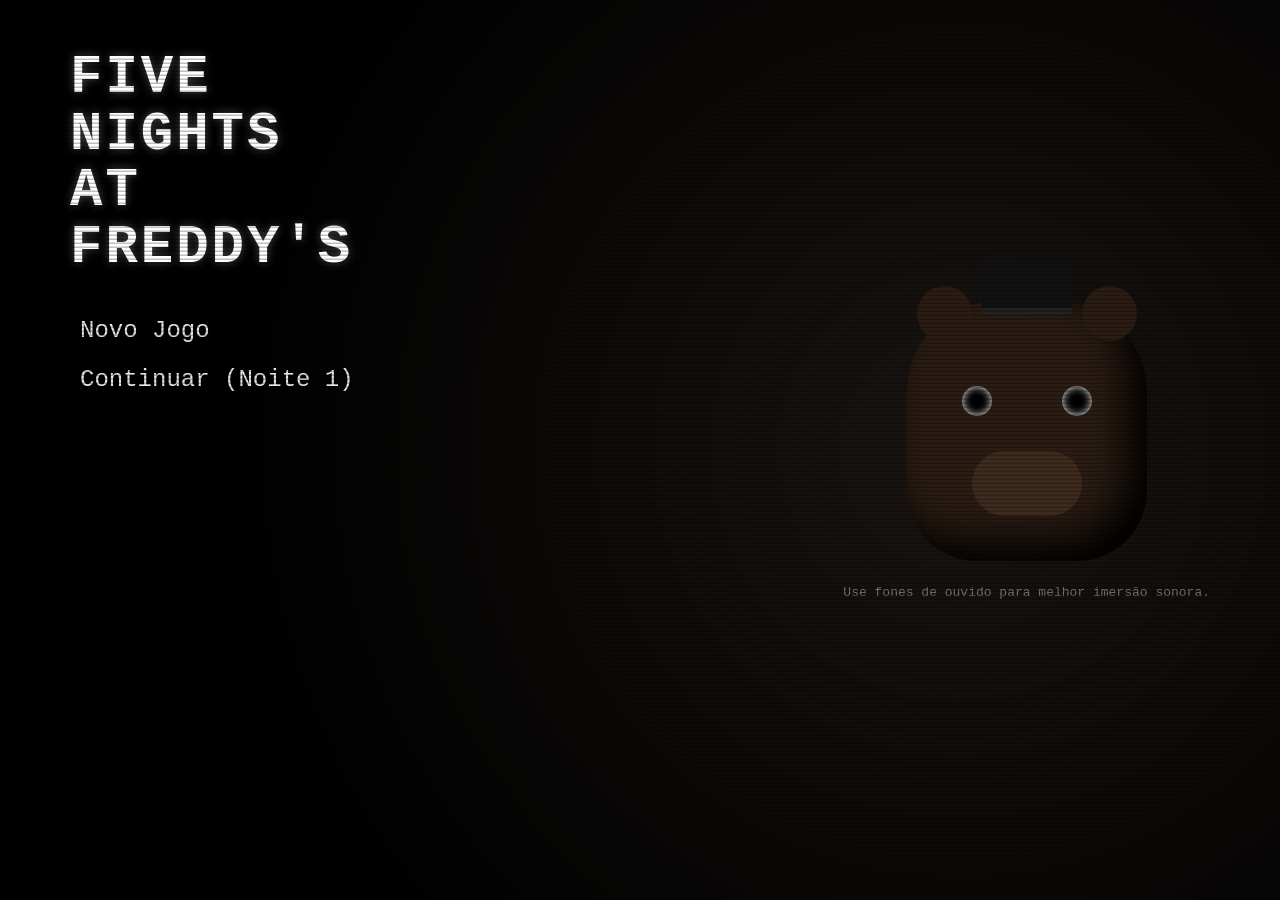
<file: games/index.html>
<!DOCTYPE html>
<html lang="pt-BR">
<head>
  <meta charset="UTF-8" />
  <meta name="viewport" content="width=device-width, initial-scale=1.0" />
  <title>Five Nights at Freddy's 1 - Réplica Web</title>
  <link rel="stylesheet" href="style.css" />
</head>
<body>
  <div id="game-wrapper">
    <canvas id="gameCanvas"></canvas>
    <div id="scanlines"></div>

    <!-- Menu Principal -->
    <div id="main-menu" class="overlay">
      <div class="menu-left">
        <h1>Five<br>Nights<br>at<br>Freddy's</h1>
        <div class="menu-buttons">
          <button type="button" id="btn-new-game">Novo Jogo</button>
          <button type="button" id="btn-continue">Continuar (<span id="saved-night-label">Noite 1</span>)</button>
          <button type="button" id="btn-night6" class="hidden">6ª Noite</button>
          <button type="button" id="btn-custom" class="hidden">Noite Customizada</button>
        </div>
        <div id="stars-row"></div>
      </div>
      <div class="menu-right">
        <div class="freddy-silhouette">
          <div class="ear left"></div>
          <div class="ear right"></div>
          <div class="hat"></div>
          <div class="eye left"></div>
          <div class="eye right"></div>
          <div class="snout"></div>
        </div>
        <p class="menu-hint">Use fones de ouvido para melhor imersão sonora.</p>
      </div>
    </div>

    <!-- Custom Night Setup -->
    <div id="custom-modal" class="overlay hidden">
      <div class="custom-box">
        <h2>Customizar Noite (I.A. 0 - 20)</h2>
        <div class="ai-grid">
          <div class="ai-card">
            <span>Freddy Fazbear</span>
            <div class="ai-controls"><button type="button" data-ai="freddy" data-d="-1">-</button><b id="val-freddy">1</b><button type="button" data-ai="freddy" data-d="1">+</button></div>
          </div>
          <div class="ai-card">
            <span>Bonnie</span>
            <div class="ai-controls"><button type="button" data-ai="bonnie" data-d="-1">-</button><b id="val-bonnie">3</b><button type="button" data-ai="bonnie" data-d="1">+</button></div>
          </div>
          <div class="ai-card">
            <span>Chica</span>
            <div class="ai-controls"><button type="button" data-ai="chica" data-d="-1">-</button><b id="val-chica">3</b><button type="button" data-ai="chica" data-d="1">+</button></div>
          </div>
          <div class="ai-card">
            <span>Foxy</span>
            <div class="ai-controls"><button type="button" data-ai="foxy" data-d="-1">-</button><b id="val-foxy">1</b><button type="button" data-ai="foxy" data-d="1">+</button></div>
          </div>
        </div>
        <div class="custom-actions">
          <button type="button" id="btn-20202020">Modo 4/20</button>
          <button type="button" id="btn-start-custom">Iniciar Noite</button>
          <button type="button" id="btn-cancel-custom">Voltar</button>
        </div>
      </div>
    </div>

    <!-- Tela de Transição de Noite -->
    <div id="night-intro" class="overlay hidden">
      <h2 id="intro-time">12:00 AM</h2>
      <p id="intro-night">1ª Noite</p>
    </div>

    <!-- HUD em Jogo -->
    <div id="game-hud" class="hidden">
      <div id="hud-top-right">
        <div id="clock-text">12 AM</div>
        <div id="night-text">Noite 1</div>
      </div>

      <div id="hud-bottom-left">
        <div>Energia restante: <b id="power-text">100</b>%</div>
        <div class="usage-row">
          <span>Uso:</span>
          <div id="usage-bars">
            <span class="u-bar active"></span>
            <span class="u-bar"></span>
            <span class="u-bar"></span>
            <span class="u-bar"></span>
            <span class="u-bar"></span>
          </div>
        </div>
      </div>

      <!-- Interface do Monitor de Câmeras -->
      <div id="cam-ui" class="hidden">
        <div id="cam-header">
          <span class="rec-dot">●</span> <span id="cam-name">CAM 1A - Palco Principal</span>
        </div>
        <div id="cam-audio-only" class="hidden">
          <h3>- ÁUDIO APENAS -</h3>
          <p>Câmera da Cozinha Desativada</p>
        </div>
        <div id="cam-map">
          <button type="button" class="cam-btn active" data-cam="1A" style="top: 8%; left: 38%;">CAM 1A</button>
          <button type="button" class="cam-btn" data-cam="1B" style="top: 26%; left: 35%;">CAM 1B</button>
          <button type="button" class="cam-btn" data-cam="1C" style="top: 44%; left: 14%;">CAM 1C</button>
          <button type="button" class="cam-btn" data-cam="5" style="top: 24%; left: 8%;">CAM 5</button>
          <button type="button" class="cam-btn" data-cam="7" style="top: 26%; left: 74%;">CAM 7</button>
          <button type="button" class="cam-btn" data-cam="6" style="top: 56%; left: 74%;">CAM 6</button>
          <button type="button" class="cam-btn" data-cam="3" style="top: 64%; left: 12%;">CAM 3</button>
          <button type="button" class="cam-btn" data-cam="2A" style="top: 66%; left: 32%;">CAM 2A</button>
          <button type="button" class="cam-btn" data-cam="2B" style="top: 82%; left: 32%;">CAM 2B</button>
          <button type="button" class="cam-btn" data-cam="4A" style="top: 66%; left: 54%;">CAM 4A</button>
          <button type="button" class="cam-btn" data-cam="4B" style="top: 82%; left: 54%;">CAM 4B</button>
          <div class="you-marker" style="top: 86%; left: 43%;">VOCÊ</div>
        </div>
      </div>

      <button type="button" id="monitor-toggle-btn">ABRIR / FECHAR MONITOR [ESPAÇO]</button>
      <button type="button" id="mute-call-btn" class="hidden">SILENCIAR CHAMADA</button>
    </div>

    <!-- Tela de Vitória 6 AM -->
    <div id="win-screen" class="overlay hidden">
      <div class="win-clock">5:59 AM ➔ 6:00 AM</div>
      <p id="win-sub">Você sobreviveu ao turno!</p>
    </div>

    <!-- Tela de Game Over -->
    <div id="gameover-screen" class="overlay hidden">
      <h1>FIM DE JOGO</h1>
      <p id="killer-text">Você foi pego.</p>
      <button type="button" id="btn-retry">Voltar ao Menu</button>
    </div>
  </div>

  <script>
    (function () {
      const canvas = document.getElementById('gameCanvas');
      const ctx = canvas.getContext('2d');
      ctx.imageSmoothingEnabled = false;

      function resize() {
        canvas.width = window.innerWidth;
        canvas.height = window.innerHeight;
        ctx.imageSmoothingEnabled = false;
      }
      window.addEventListener('resize', resize);
      resize();

      // ==========================================
      // 1. SPRITES PIXEL ART DOS ANIMATRÔNICOS
      // ==========================================
      const SPRITES = {};

      function createPixelSprite(matrix, palette, scale) {
        const h = matrix.length;
        const w = matrix[0].length;
        const c = document.createElement('canvas');
        c.width = w * scale;
        c.height = h * scale;
        const sctx = c.getContext('2d');
        for (let y = 0; y < h; y++) {
          for (let x = 0; x < w; x++) {
            const ch = matrix[y][x];
            if (palette[ch]) {
              sctx.fillStyle = palette[ch];
              sctx.fillRect(x * scale, y * scale, scale, scale);
            }
          }
        }
        return c;
      }

      const pal = {
        '.': null, 'K': '#09090b', 'B': '#78350f', 'L': '#a16207',
        'P': '#4338ca', 'V': '#6366f1', 'Y': '#eab308', 'O': '#f97316',
        'R': '#b91c1c', 'C': '#ef4444', 'G': '#ca8a04', 'W': '#f8fafc', 'E': '#38bdf8'
      };

      SPRITES['Freddy'] = createPixelSprite([
        '....KKKK....', '....KKKK....', '..KKKKKKKK..', '.KKBBBBBBKK.',
        'KKBBBBBBBBKK', 'KBBKKWWKKBBK', 'KBBKKEWKKBBK', 'KBLLLLLLLLBK',
        'KBLLLKKLLLBK', 'KBLLLLLLLLBK', '.KBBKKKKBBK.', '..KKKKKKKK..'
      ], pal, 9);
      SPRITES['Freddy Fazbear'] = SPRITES['Freddy'];

      SPRITES['Bonnie'] = createPixelSprite([
        '..KK....KK..', '.KPPK..KPPK.', '.KPVK..KPVK.', '.KPPK..KPPK.',
        '.KKPPPPPPKK.', 'KPPPPPPPPPPK', 'KPPKKCCKKPPK', 'KPPKKCCKKPPK',
        'KPVVVVVVVVPK', 'KPVVVKKVVVPK', '.KPPKKKKPPK.', '..KKKKKKKK..'
      ], pal, 9);

      SPRITES['Chica'] = createPixelSprite([
        '....KKKK....', '...KYYYYK...', '..KYYYYYYK..', '.KYYYYYYYYK.',
        'KYYYYYYYYYYK', 'KYYKKVVKKYYK', 'KYYKKVVKKYYK', 'KYYYOOOOYYYK',
        'KYYOOOOOOYYK', '.KYYOOOOYYK.', '.KWWWWWWWWK.', '..KKKKKKKK..'
      ], pal, 9);

      SPRITES['Foxy'] = createPixelSprite([
        '.KK......KK.', 'KRRK....KRRK', 'KRRKK..KKRRK', 'KRRRRRRRRRRK',
        'KRRRRRRRRRRK', 'KRRKKKKYYRRK', 'KRRKKKKYYRRK', 'KRRRRKKRRRRK',
        'KRRWWWWWRRRK', '.KRRWWWWWRK.', '..KKKKKKKK..'
      ], pal, 9);

      SPRITES['Golden Freddy'] = createPixelSprite([
        '....KKKK....', '....KKKK....', '..KKKKKKKK..', '.KKGGGGGGKK.',
        'KKGGGGGGGGKK', 'KGGKKKKKKGGK', 'KGGKKWWKKGGK', 'KGYYYYYYYYGK',
        'KGYYYKKYYYGK', 'KGYYYYYYYYGK', '.KGGKKKKGGK.', '..KKKKKKKK..'
      ], pal, 10);

      // ==========================================
      // 2. SINTETIZADOR DE ÁUDIO
      // ==========================================
      class SoundEngine {
        constructor() { this.ctx = null; }
        init() {
          try {
            if (!this.ctx) {
              const AudioCtx = window.AudioContext || window.webkitAudioContext;
              if (AudioCtx) this.ctx = new AudioCtx();
            }
            if (this.ctx && this.ctx.state === 'suspended') this.ctx.resume();
          } catch (e) {}
        }
        playTone(freq, duration, type = 'sine', vol = 0.15) {
          try {
            if (!this.ctx) return;
            const osc = this.ctx.createOscillator();
            const gain = this.ctx.createGain();
            osc.type = type;
            osc.frequency.setValueAtTime(freq, this.ctx.currentTime);
            gain.gain.setValueAtTime(vol, this.ctx.currentTime);
            gain.gain.exponentialRampToValueAtTime(0.001, this.ctx.currentTime + duration);
            osc.connect(gain);
            gain.connect(this.ctx.destination);
            osc.start();
            osc.stop(this.ctx.currentTime + duration);
          } catch (e) {}
        }
        doorSlam() { this.playTone(95, 0.25, 'sawtooth', 0.28); this.playTone(55, 0.3, 'square', 0.25); }
        lightBuzz() { this.playTone(120, 0.08, 'sawtooth', 0.07); }
        camSwitch() { this.playTone(680, 0.06, 'square', 0.12); }
        noseHonk() { this.playTone(520, 0.12, 'triangle', 0.25); setTimeout(() => this.playTone(440, 0.18, 'triangle', 0.25), 90); }
        jumpscare() { for (let i = 0; i < 6; i++) this.playTone(160 + i * 110, 0.9, 'sawtooth', 0.18); }
        playToreadorMarch() {
          const notes = [392, 440, 392, 330, 330, 330, 330, 349, 392, 349, 330, 293];
          notes.forEach((n, idx) => {
            setTimeout(() => { if (gameState.powerOut) this.playTone(n, 0.35, 'triangle', 0.16); }, idx * 420);
          });
        }
      }
      const sfx = new SoundEngine();

      // ==========================================
      // 3. ESTADO DO JOGO E PROGRESSÃO
      // ==========================================
      let savedNight = 1;
      let starsUnlocked = 0;
      try {
        savedNight = parseInt(localStorage.getItem('fnaf1_night') || '1', 10);
        starsUnlocked = parseInt(localStorage.getItem('fnaf1_stars') || '0', 10);
      } catch (e) {}

      const CAMERAS = {
        '1A': 'Palco Principal', '1B': 'Área de Refeições', '1C': 'Enseada do Pirata',
        '5': 'Bastidores', '7': 'Banheiros', '6': 'Cozinha',
        '3': 'Armário de Suprimentos', '2A': 'Corredor Oeste', '2B': 'Canto Corredor Oeste',
        '4A': 'Corredor Leste', '4B': 'Canto Corredor Leste'
      };

      const gameState = {
        screen: 'menu', night: 1, timeElapsed: 0, power: 100.0,
        powerOut: false, powerOutTimer: 0, panX: 0.5,
        leftDoor: false, rightDoor: false, leftLight: false, rightLight: false,
        monitorOpen: false, currentCam: '1A', callActive: false, callTimer: 0,
        jumpscareTarget: null, jumpscareTimer: 0, goldenFreddyActive: false
      };

      const aiLevels = { freddy: 0, bonnie: 0, chica: 0, foxy: 0 };
      const animatronics = {
        bonnie: { loc: '1A', timer: 0, interval: 4.97, atDoor: false },
        chica: { loc: '1A', timer: 0, interval: 4.98, atDoor: false },
        freddy: { loc: '1A', timer: 0, interval: 3.02, atDoor: false },
        foxy: { stage: 0, timer: 0, interval: 5.01, running: false, runTimer: 0 }
      };

      function getNightAI(night) {
        const presets = {
          1: { freddy: 0, bonnie: 3, chica: 2, foxy: 1 },
          2: { freddy: 1, bonnie: 4, chica: 3, foxy: 2 },
          3: { freddy: 2, bonnie: 5, chica: 5, foxy: 3 },
          4: { freddy: 4, bonnie: 7, chica: 7, foxy: 5 },
          5: { freddy: 6, bonnie: 10, chica: 9, foxy: 7 },
          6: { freddy: 10, bonnie: 14, chica: 13, foxy: 11 }
        };
        return presets[night] || aiLevels;
      }

      function refreshMenuUI() {
        document.getElementById('saved-night-label').textContent = `Noite ${Math.min(5, savedNight)}`;
        if (savedNight > 5 || starsUnlocked >= 1) {
          document.getElementById('btn-night6').classList.remove('hidden');
          document.getElementById('btn-custom').classList.remove('hidden');
        }
        document.getElementById('stars-row').textContent = '★'.repeat(starsUnlocked);
      }
      refreshMenuUI();

      document.getElementById('btn-new-game').onclick = function () {
        sfx.init();
        savedNight = 1;
        try { localStorage.setItem('fnaf1_night', '1'); } catch (e) {}
        startNight(1);
      };

      document.getElementById('btn-continue').onclick = function () {
        sfx.init();
        startNight(Math.min(5, savedNight));
      };

      document.getElementById('btn-night6').onclick = function () { sfx.init(); startNight(6); };
      document.getElementById('btn-custom').onclick = function () { sfx.init(); document.getElementById('custom-modal').classList.remove('hidden'); };
      document.getElementById('btn-cancel-custom').onclick = function () { document.getElementById('custom-modal').classList.add('hidden'); };

      document.querySelectorAll('.ai-controls button').forEach(btn => {
        btn.onclick = function () {
          const who = btn.dataset.ai;
          const delta = parseInt(btn.dataset.d, 10);
          aiLevels[who] = Math.max(0, Math.min(20, aiLevels[who] + delta));
          document.getElementById(`val-${who}`).textContent = aiLevels[who];
        };
      });

      document.getElementById('btn-20202020').onclick = function () {
        ['freddy', 'bonnie', 'chica', 'foxy'].forEach(k => { aiLevels[k] = 20; document.getElementById(`val-${k}`).textContent = '20'; });
      };

      document.getElementById('btn-start-custom').onclick = function () {
        document.getElementById('custom-modal').classList.add('hidden');
        startNight(7, true);
      };

      function startNight(nightNum, isCustom = false) {
        gameState.night = nightNum;
        gameState.screen = 'intro';
        gameState.timeElapsed = 0;
        gameState.power = 100.0;
        gameState.powerOut = false;
        gameState.powerOutTimer = 0;
        gameState.leftDoor = false;
        gameState.rightDoor = false;
        gameState.leftLight = false;
        gameState.rightLight = false;
        gameState.monitorOpen = false;
        gameState.currentCam = '1A';
        gameState.goldenFreddyActive = false;

        const levels = isCustom ? aiLevels : getNightAI(nightNum);
        Object.assign(aiLevels, levels);

        animatronics.bonnie = { loc: '1A', timer: 0, interval: 4.97, atDoor: false };
        animatronics.chica = { loc: '1A', timer: 0, interval: 4.98, atDoor: false };
        animatronics.freddy = { loc: '1A', timer: 0, interval: 3.02, atDoor: false };
        animatronics.foxy = { stage: 0, timer: 0, interval: 5.01, running: false, runTimer: 0 };

        document.getElementById('main-menu').classList.add('hidden');
        document.getElementById('gameover-screen').classList.add('hidden');
        document.getElementById('win-screen').classList.add('hidden');

        const intro = document.getElementById('night-intro');
        document.getElementById('intro-night').textContent = nightNum === 7 ? 'Noite Customizada' : `${nightNum}ª Noite`;
        intro.classList.remove('hidden');

        setTimeout(() => {
          intro.classList.add('hidden');
          gameState.screen = 'playing';
          document.getElementById('game-hud').classList.remove('hidden');
          document.getElementById('night-text').textContent = nightNum === 7 ? 'Noite Custom' : `Noite ${nightNum}`;
          if (nightNum <= 5) {
            gameState.callActive = true;
            gameState.callTimer = 18;
            document.getElementById('mute-call-btn').classList.remove('hidden');
          }
          updateMonitorUI();
        }, 1600);
      }

      let mouseX = window.innerWidth / 2;
      window.addEventListener('mousemove', (e) => { mouseX = e.clientX; });

      window.addEventListener('keydown', (e) => {
        if (gameState.screen !== 'playing' || gameState.powerOut) return;
        if (e.code === 'Space') { e.preventDefault(); toggleMonitor(); }
        else if (e.code === 'KeyA' && !gameState.monitorOpen) toggleLeftDoor();
        else if (e.code === 'KeyD' && !gameState.monitorOpen) toggleRightDoor();
        else if (e.code === 'KeyQ' && !gameState.monitorOpen) { gameState.leftLight = !gameState.leftLight; gameState.rightLight = false; }
        else if (e.code === 'KeyE' && !gameState.monitorOpen) { gameState.rightLight = !gameState.rightLight; gameState.leftLight = false; }
      });

      canvas.addEventListener('mousedown', (e) => {
        if (gameState.screen !== 'playing' || gameState.powerOut || gameState.monitorOpen) return;
        const cx = e.clientX;
        const cy = e.clientY;
        const worldX = cx + gameState.panX * 420;

        if (worldX >= 115 && worldX <= 165) {
          if (cy >= canvas.height * 0.44 && cy <= canvas.height * 0.52) toggleLeftDoor();
          if (cy >= canvas.height * 0.54 && cy <= canvas.height * 0.62) { gameState.leftLight = !gameState.leftLight; gameState.rightLight = false; }
        }

        const rightPanelX = canvas.width + 420 - 165;
        if (worldX >= rightPanelX && worldX <= rightPanelX + 50) {
          if (cy >= canvas.height * 0.44 && cy <= canvas.height * 0.52) toggleRightDoor();
          if (cy >= canvas.height * 0.54 && cy <= canvas.height * 0.62) { gameState.rightLight = !gameState.rightLight; gameState.leftLight = false; }
        }

        const posterX = (canvas.width + 420) * 0.43;
        if (Math.hypot(worldX - (posterX + 55), cy - (canvas.height * 0.34)) < 25) sfx.noseHonk();
      });

      function toggleLeftDoor() { gameState.leftDoor = !gameState.leftDoor; sfx.doorSlam(); }
      function toggleRightDoor() { gameState.rightDoor = !gameState.rightDoor; sfx.doorSlam(); }

      function toggleMonitor() {
        if (gameState.powerOut) return;
        gameState.monitorOpen = !gameState.monitorOpen;
        gameState.leftLight = false;
        gameState.rightLight = false;
        sfx.camSwitch();
        if (!gameState.monitorOpen && gameState.goldenFreddyActive) triggerJumpscare('Golden Freddy');
        updateMonitorUI();
      }

      document.getElementById('monitor-toggle-btn').onclick = toggleMonitor;
      document.getElementById('mute-call-btn').onclick = function () {
        gameState.callActive = false;
        document.getElementById('mute-call-btn').classList.add('hidden');
      };

      document.querySelectorAll('.cam-btn').forEach(btn => {
        btn.onclick = function () {
          gameState.currentCam = btn.dataset.cam;
          sfx.camSwitch();
          gameState.goldenFreddyActive = (gameState.currentCam === '2B' && Math.random() < 0.06);
          updateMonitorUI();
        };
      });

      function updateMonitorUI() {
        const camUi = document.getElementById('cam-ui');
        if (gameState.monitorOpen) {
          camUi.classList.remove('hidden');
          document.getElementById('cam-name').textContent = `CAM ${gameState.currentCam} - ${CAMERAS[gameState.currentCam]}`;
          document.getElementById('cam-audio-only').classList.toggle('hidden', gameState.currentCam !== '6');
          document.querySelectorAll('.cam-btn').forEach(b => b.classList.toggle('active', b.dataset.cam === gameState.currentCam));
        } else {
          camUi.classList.add('hidden');
        }
      }

      function rollOpportunity(level) { return level > 0 && Math.floor(Math.random() * 20) + 1 <= level; }

      function updateAI(dt) {
        const b = animatronics.bonnie;
        b.timer += dt;
        if (b.timer >= b.interval) {
          b.timer = 0;
          if (rollOpportunity(aiLevels.bonnie)) {
            const path = { '1A': '1B', '1B': '5', '5': '2A', '2A': '3', '3': '2B', '2B': 'DOOR' };
            if (b.atDoor) {
              if (!gameState.leftDoor) triggerJumpscare('Bonnie');
              else { b.atDoor = false; b.loc = '1B'; }
            } else if (path[b.loc] === 'DOOR') b.atDoor = true;
            else b.loc = path[b.loc] || '1B';
          }
        }

        const c = animatronics.chica;
        c.timer += dt;
        if (c.timer >= c.interval) {
          c.timer = 0;
          if (rollOpportunity(aiLevels.chica)) {
            const path = { '1A': '1B', '1B': '7', '7': '6', '6': '4A', '4A': '4B', '4B': 'DOOR' };
            if (c.atDoor) {
              if (!gameState.rightDoor) triggerJumpscare('Chica');
              else { c.atDoor = false; c.loc = '1B'; }
            } else if (path[c.loc] === 'DOOR') c.atDoor = true;
            else c.loc = path[c.loc] || '1B';
          }
        }

        const f = animatronics.freddy;
        f.timer += dt;
        if (f.timer >= f.interval) {
          f.timer = 0;
          const beingWatched = gameState.monitorOpen && gameState.currentCam === f.loc;
          if (!beingWatched && rollOpportunity(aiLevels.freddy)) {
            const path = { '1A': '1B', '1B': '7', '7': '6', '6': '4A', '4A': '4B', '4B': 'DOOR' };
            if (f.loc === '4B') { if (!gameState.rightDoor) triggerJumpscare('Freddy Fazbear'); }
            else f.loc = path[f.loc] || '1B';
          }
        }

        const fx = animatronics.foxy;
        if (fx.running) {
          fx.runTimer -= dt;
          if (fx.runTimer <= 0) {
            fx.running = false;
            fx.stage = 0;
            if (gameState.leftDoor) { sfx.doorSlam(); gameState.power = Math.max(0, gameState.power - 4); }
            else triggerJumpscare('Foxy');
          }
        } else {
          fx.timer += dt;
          if (fx.timer >= fx.interval) {
            fx.timer = 0;
            if (!gameState.monitorOpen && rollOpportunity(aiLevels.foxy)) {
              fx.stage++;
              if (fx.stage >= 3) { fx.running = true; fx.runTimer = 3.2; }
            }
          }
        }
      }

      function triggerJumpscare(killerName) {
        if (gameState.screen !== 'playing') return;
        gameState.screen = 'jumpscare';
        gameState.jumpscareTarget = killerName;
        gameState.jumpscareTimer = 1.4;
        gameState.monitorOpen = false;
        document.getElementById('game-hud').classList.add('hidden');
        sfx.jumpscare();
      }

      let lastTime = performance.now();
      function update(now) {
        const dt = (now - lastTime) / 1000;
        lastTime = now;

        if (gameState.screen === 'playing') {
          gameState.timeElapsed += dt;
          const hour = Math.floor(gameState.timeElapsed / 60);
          document.getElementById('clock-text').textContent = `${hour === 0 ? 12 : hour} AM`;

          if (gameState.timeElapsed >= 360) { winNight(); return; }

          if (gameState.callActive) {
            gameState.callTimer -= dt;
            if (gameState.callTimer <= 0) { gameState.callActive = false; document.getElementById('mute-call-btn').classList.add('hidden'); }
          }

          if (!gameState.powerOut) {
            let usage = 1;
            if (gameState.leftDoor) usage++;
            if (gameState.rightDoor) usage++;
            if (gameState.leftLight || gameState.rightLight) usage++;
            if (gameState.monitorOpen) usage++;

            document.querySelectorAll('.u-bar').forEach((bar, idx) => bar.classList.toggle('active', idx < usage));
            if (gameState.leftLight || gameState.rightLight) sfx.lightBuzz();

            gameState.power -= dt * (0.14 * usage);
            document.getElementById('power-text').textContent = Math.max(0, Math.ceil(gameState.power));

            if (gameState.power <= 0) {
              gameState.power = 0;
              gameState.powerOut = true;
              gameState.leftDoor = false; gameState.rightDoor = false;
              gameState.leftLight = false; gameState.rightLight = false;
              gameState.monitorOpen = false;
              updateMonitorUI();
              gameState.powerOutTimer = 7.5;
              sfx.playToreadorMarch();
            } else {
              updateAI(dt);
            }
          } else {
            gameState.powerOutTimer -= dt;
            if (gameState.powerOutTimer <= 0) triggerJumpscare('Freddy Fazbear');
          }

          const targetPan = Math.max(0, Math.min(1, mouseX / window.innerWidth));
          gameState.panX += (targetPan - gameState.panX) * 0.08;
        } else if (gameState.screen === 'jumpscare') {
          gameState.jumpscareTimer -= dt;
          if (gameState.jumpscareTimer <= 0) {
            gameState.screen = 'gameover';
            document.getElementById('killer-text').textContent = `Você foi pego por ${gameState.jumpscareTarget}.`;
            document.getElementById('gameover-screen').classList.remove('hidden');
          }
        }

        render();
        requestAnimationFrame(update);
      }

      function winNight() {
        gameState.screen = 'win';
        document.getElementById('game-hud').classList.add('hidden');
        document.getElementById('win-screen').classList.remove('hidden');

        if (gameState.night <= 5) {
          savedNight = Math.max(savedNight, gameState.night + 1);
          try { localStorage.setItem('fnaf1_night', savedNight.toString()); } catch (e) {}
          if (gameState.night === 5) starsUnlocked = Math.max(starsUnlocked, 1);
        } else if (gameState.night === 6) starsUnlocked = Math.max(starsUnlocked, 2);
        else if (gameState.night === 7 && aiLevels.freddy === 20 && aiLevels.bonnie === 20 && aiLevels.chica === 20 && aiLevels.foxy === 20) starsUnlocked = 3;
        try { localStorage.setItem('fnaf1_stars', starsUnlocked.toString()); } catch (e) {}

        setTimeout(() => {
          document.getElementById('win-screen').classList.add('hidden');
          document.getElementById('main-menu').classList.remove('hidden');
          gameState.screen = 'menu';
          refreshMenuUI();
        }, 3800);
      }

      document.getElementById('btn-retry').onclick = function () {
        document.getElementById('gameover-screen').classList.add('hidden');
        document.getElementById('main-menu').classList.remove('hidden');
        gameState.screen = 'menu';
        refreshMenuUI();
      };

      function drawAnimatronicSprite(x, y, size, name) {
        const spr = SPRITES[name] || SPRITES['Freddy'];
        ctx.drawImage(spr, x - size / 2, y - size / 2, size, size);
      }

      function render() {
        ctx.fillStyle = '#050505';
        ctx.fillRect(0, 0, canvas.width, canvas.height);

        if (gameState.screen === 'jumpscare') {
          const shakeX = (Math.random() - 0.5) * 45;
          const shakeY = (Math.random() - 0.5) * 45;
          drawAnimatronicSprite(canvas.width / 2 + shakeX, canvas.height / 2 + shakeY, 440, gameState.jumpscareTarget);
          return;
        }

        if (gameState.screen !== 'playing') return;
        if (gameState.monitorOpen) renderCameraFeed();
        else renderOffice();
      }

      function renderOffice() {
        const totalW = canvas.width + 420;
        const offsetX = -gameState.panX * 420;

        ctx.save();
        ctx.translate(offsetX, 0);

        const dim = gameState.powerOut ? 0.18 : 1;
        ctx.fillStyle = `rgb(${28 * dim}, ${26 * dim}, ${32 * dim})`;
        ctx.fillRect(0, 0, totalW, canvas.height);

        for (let x = 0; x < totalW; x += 40) {
          ctx.fillStyle = (x / 40) % 2 === 0 ? '#111' : '#262626';
          ctx.fillRect(x, canvas.height * 0.52, 40, 26);
        }

        const posterX = totalW * 0.43;
        ctx.fillStyle = '#1e1b4b';
        ctx.fillRect(posterX, canvas.height * 0.2, 110, 145);
        ctx.strokeStyle = '#737373';
        ctx.strokeRect(posterX, canvas.height * 0.2, 110, 145);
        ctx.fillStyle = '#fde047';
        ctx.font = 'bold 13px Courier New';
        ctx.fillText('CELEBRATE!', posterX + 14, canvas.height * 0.24);
        drawAnimatronicSprite(posterX + 55, canvas.height * 0.35, 68, 'Freddy');

        ctx.fillStyle = '#1f2937';
        ctx.fillRect(totalW * 0.28, canvas.height * 0.68, totalW * 0.44, canvas.height * 0.32);

        drawDoorway(180, totalW, true);
        drawDoorway(totalW - 310, totalW, false);

        if (gameState.goldenFreddyActive) {
          drawAnimatronicSprite(totalW * 0.5, canvas.height * 0.62, 180, 'Golden Freddy');
        }

        ctx.restore();
      }

      function drawDoorway(x, totalW, isLeft) {
        const doorOpen = isLeft ? !gameState.leftDoor : !gameState.rightDoor;
        const lightOn = isLeft ? gameState.leftLight : gameState.rightLight;
        const enemyHere = isLeft ? animatronics.bonnie.atDoor : animatronics.chica.atDoor;

        ctx.fillStyle = lightOn ? '#3f3f46' : '#09090b';
        ctx.fillRect(x, canvas.height * 0.16, 130, canvas.height * 0.72);

        if (lightOn && enemyHere) {
          drawAnimatronicSprite(x + 65, canvas.height * 0.45, 120, isLeft ? 'Bonnie' : 'Chica');
        }

        if (!doorOpen) {
          ctx.fillStyle = '#52525b';
          ctx.fillRect(x, canvas.height * 0.16, 130, canvas.height * 0.72);
          ctx.strokeStyle = '#eab308';
          ctx.lineWidth = 4;
          ctx.strokeRect(x + 6, canvas.height * 0.18, 118, canvas.height * 0.68);
        }

        const panelX = isLeft ? 115 : totalW - 165;
        ctx.fillStyle = '#27272a';
        ctx.fillRect(panelX, canvas.height * 0.43, 50, 120);

        ctx.fillStyle = !doorOpen ? '#ef4444' : '#7f1d1d';
        ctx.fillRect(panelX + 10, canvas.height * 0.44, 30, 38);

        ctx.fillStyle = lightOn ? '#fef08a' : '#71717a';
        ctx.fillRect(panelX + 10, canvas.height * 0.54, 30, 38);
      }

      function renderCameraFeed() {
        const cam = gameState.currentCam;
        ctx.fillStyle = '#0d130f';
        ctx.fillRect(0, 0, canvas.width, canvas.height);

        if (cam === '6') return;

        ctx.strokeStyle = '#1f2937';
        ctx.lineWidth = 2;
        ctx.strokeRect(canvas.width * 0.15, canvas.height * 0.15, canvas.width * 0.7, canvas.height * 0.7);

        const cx = canvas.width * 0.5;
        const cy = canvas.height * 0.52;

        if (animatronics.freddy.loc === cam) drawAnimatronicSprite(cx - 130, cy, 135, 'Freddy');
        if (animatronics.bonnie.loc === cam) drawAnimatronicSprite(cx, cy, 135, 'Bonnie');
        if (animatronics.chica.loc === cam) drawAnimatronicSprite(cx + 130, cy, 135, 'Chica');

        if (cam === '1C') {
          const stageNames = ['Cortinas Fechadas', 'Foxy Espiando', 'Foxy Pronto para Sair', 'Enseada Vazia!'];
          ctx.fillStyle = '#a855f7';
          ctx.font = '20px Courier New';
          ctx.fillText(stageNames[animatronics.foxy.stage], cx - 130, cy - 95);
          if (animatronics.foxy.stage > 0 && animatronics.foxy.stage < 3) {
            drawAnimatronicSprite(cx, cy, 145, 'Foxy');
          }
        }

        if (cam === '2B' && gameState.goldenFreddyActive) {
          drawAnimatronicSprite(cx, cy, 175, 'Golden Freddy');
        }

        for (let i = 0; i < 160; i++) {
          ctx.fillStyle = 'rgba(255,255,255,0.08)';
          ctx.fillRect(Math.random() * canvas.width, Math.random() * canvas.height, 18, 2);
        }
      }

      requestAnimationFrame(update);
    })();
  </script>
</body>
</html>
</file>
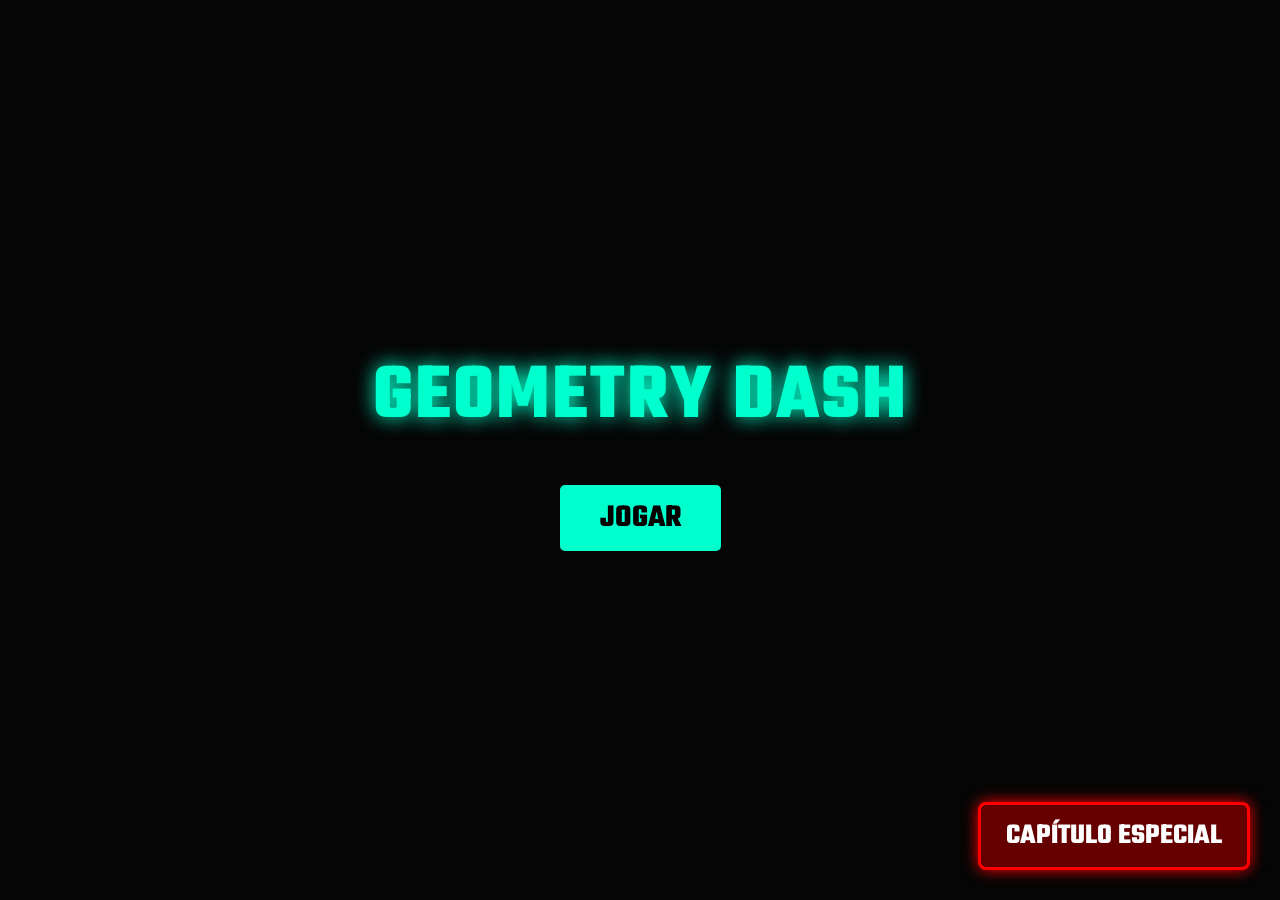
<file: games/geometry dash/index.html>
<!DOCTYPE html>
<html lang="pt-BR">
<head>
  <meta charset="UTF-8">
  <meta name="viewport" content="width=device-width, initial-scale=1.0">
  <title>Geometry Dash Clone</title>
  <link rel="stylesheet" href="style.css">
</head>
<body>

<div id="game-container">
  <canvas id="gameCanvas"></canvas>
  
  <div id="hud" class="hidden">
    <div class="hud-text">Tentativas: <span id="attempts-count">1</span></div>
    <div id="progress-bar-container"><div id="progress-bar"></div></div>
    <div class="hud-text" id="level-name-hud">Fase 1</div>
  </div>

  <!-- Menu Principal -->
  <div id="menu-main" class="ui-layer">
    <h1>GEOMETRY DASH</h1>
    <button class="btn" onclick="showScreen('menu-chapters')">Jogar</button>
    <!-- Botão do Capítulo Especial no canto -->
    <button class="btn-special" onclick="openChapter(2)">Capítulo Especial</button>
  </div>

  <!-- Seleção de Capítulos Normais -->
  <div id="menu-chapters" class="ui-layer hidden">
    <h2>Selecione o Capítulo</h2>
    <button class="btn" onclick="openChapter(0)">Capítulo 1: O Início</button>
    <button class="btn" style="background:#ff00ff" onclick="openChapter(1)">Capítulo 2: A Evolução</button>
    <br><br>
    <button class="btn back" onclick="showScreen('menu-main')">Voltar</button>
  </div>

  <!-- Seleção de Fases (Serve para normais e especiais) -->
  <div id="menu-levels" class="ui-layer hidden">
    <h2 id="chapter-title">O Início</h2>
    <div class="grid-container" id="levels-grid"></div>
    <br><br>
    <button class="btn back" onclick="goBackFromLevels()">Voltar</button>
  </div>

  <!-- Tela de Morte -->
  <div id="screen-death" class="ui-layer hidden">
    <h1 style="color: #ff4c4c; text-shadow: 0 0 20px #ff4c4c;">DESTRUÍDO</h1>
    <button class="btn" onclick="restartLevel()">Tentar Novamente (Espaço)</button>
    <button class="btn back" onclick="showScreen('menu-levels')">Sair</button>
  </div>

  <!-- Tela de Vitória -->
  <div id="screen-win" class="ui-layer hidden">
    <h1 style="color: #ffff00; text-shadow: 0 0 20px #ffff00;">NÍVEL CONCLUÍDO!</h1>
    <button class="btn" onclick="showScreen('menu-levels')">Continuar</button>
  </div>
</div>

<script src="script.js"></script>
</body>
</html>
</file>
<file: games/style.css>
* {
  box-sizing: border-box;
  margin: 0;
  padding: 0;
  user-select: none;
  font-family: 'Courier New', Courier, monospace;
}

body, html {
  width: 100%;
  height: 100%;
  background: #000;
  overflow: hidden;
  color: #fff;
}

#game-wrapper {
  position: relative;
  width: 100vw;
  height: 100vh;
}

#gameCanvas {
  display: block;
  width: 100%;
  height: 100%;
}

/* Efeito CRT Scanlines */
#scanlines {
  position: fixed;
  inset: 0;
  background: repeating-linear-gradient(
    to bottom,
    rgba(255, 255, 255, 0) 0px,
    rgba(255, 255, 255, 0) 2px,
    rgba(0, 0, 0, 0.25) 3px,
    rgba(0, 0, 0, 0.25) 4px
  );
  pointer-events: none;
  z-index: 40;
}

.overlay {
  position: fixed;
  inset: 0;
  background: #050505;
  display: flex;
  z-index: 30;
}

.hidden {
  display: none !important;
}

/* Menu Principal */
#main-menu {
  justify-content: space-between;
  padding: 50px 70px;
  background: radial-gradient(circle at 75% 50%, #1a1512 0%, #000 70%);
}

.menu-left h1 {
  font-size: 54px;
  line-height: 1.05;
  letter-spacing: 3px;
  text-transform: uppercase;
  margin-bottom: 36px;
  text-shadow: 0 0 10px rgba(255,255,255,0.3);
}

.menu-buttons {
  display: flex;
  flex-direction: column;
  gap: 14px;
  align-items: flex-start;
}

.menu-buttons button {
  background: transparent;
  border: none;
  color: #e5e5e5;
  font-size: 24px;
  cursor: pointer;
  padding: 4px 10px;
  transition: transform 0.1s, color 0.15s;
}

.menu-buttons button:hover {
  color: #fde047;
  transform: translateX(8px);
}

.menu-buttons button:hover::before {
  content: '>> ';
}

#stars-row {
  margin-top: 24px;
  font-size: 28px;
  color: #facc15;
}

.menu-right {
  display: flex;
  flex-direction: column;
  align-items: center;
  justify-content: center;
}

.freddy-silhouette {
  width: 240px;
  height: 260px;
  background: #2b1d14;
  border-radius: 90px 90px 70px 70px;
  position: relative;
  box-shadow: inset -20px -20px 40px #000;
}

.freddy-silhouette .ear {
  width: 55px;
  height: 55px;
  background: #2b1d14;
  border-radius: 50%;
  position: absolute;
  top: -15px;
}
.freddy-silhouette .ear.left { left: 10px; }
.freddy-silhouette .ear.right { right: 10px; }

.freddy-silhouette .hat {
  width: 90px;
  height: 55px;
  background: #111;
  position: absolute;
  top: -42px;
  left: 75px;
  border-bottom: 6px solid #222;
}

.freddy-silhouette .eye {
  width: 30px;
  height: 30px;
  background: #000;
  border-radius: 50%;
  position: absolute;
  top: 85px;
  box-shadow: inset 0 0 8px #fff;
}
.freddy-silhouette .eye.left { left: 55px; }
.freddy-silhouette .eye.right { right: 55px; }

.freddy-silhouette .snout {
  width: 110px;
  height: 65px;
  background: #3f2b1d;
  border-radius: 40px;
  position: absolute;
  bottom: 45px;
  left: 65px;
}

.menu-hint {
  margin-top: 24px;
  color: #737373;
  font-size: 13px;
}

/* Custom Night */
#custom-modal {
  align-items: center;
  justify-content: center;
  background: rgba(0,0,0,0.92);
}

.custom-box {
  border: 2px solid #525252;
  padding: 28px;
  background: #111;
  width: 640px;
  max-width: 92vw;
  text-align: center;
}

.ai-grid {
  display: grid;
  grid-template-columns: repeat(2, 1fr);
  gap: 16px;
  margin: 24px 0;
}

.ai-card {
  border: 1px solid #404040;
  padding: 14px;
  background: #1a1a1a;
}

.ai-controls {
  display: flex;
  justify-content: center;
  align-items: center;
  gap: 16px;
  margin-top: 10px;
  font-size: 22px;
}

.ai-controls button {
  width: 32px;
  height: 32px;
  background: #262626;
  color: #fff;
  border: 1px solid #737373;
  cursor: pointer;
  font-size: 18px;
}

.custom-actions {
  display: flex;
  justify-content: center;
  gap: 14px;
}

.custom-actions button {
  padding: 10px 18px;
  background: #262626;
  color: #fff;
  border: 1px solid #737373;
  cursor: pointer;
}

/* Intro de Noite */
#night-intro {
  flex-direction: column;
  align-items: center;
  justify-content: center;
  font-size: 34px;
  gap: 12px;
}

/* HUD */
#game-hud {
  position: fixed;
  inset: 0;
  pointer-events: none;
  z-index: 20;
}

#hud-top-right {
  position: absolute;
  top: 22px;
  right: 28px;
  text-align: right;
}

#clock-text {
  font-size: 32px;
  font-weight: bold;
}

#night-text {
  font-size: 18px;
  color: #d4d4d4;
}

#hud-bottom-left {
  position: absolute;
  bottom: 24px;
  left: 28px;
  font-size: 18px;
  line-height: 1.5;
}

.usage-row {
  display: flex;
  align-items: center;
  gap: 8px;
}

#usage-bars {
  display: flex;
  gap: 4px;
}

.u-bar {
  width: 14px;
  height: 22px;
  border: 1px solid #525252;
  background: transparent;
}

.u-bar.active:nth-child(1),
.u-bar.active:nth-child(2) { background: #22c55e; }
.u-bar.active:nth-child(3) { background: #eab308; }
.u-bar.active:nth-child(4),
.u-bar.active:nth-child(5) { background: #ef4444; }

/* Monitor de Câmeras */
#cam-ui {
  position: fixed;
  inset: 16px;
  border: 2px solid rgba(255,255,255,0.65);
  pointer-events: none;
}

#cam-header {
  position: absolute;
  top: 16px;
  left: 20px;
  font-size: 22px;
  display: flex;
  align-items: center;
  gap: 10px;
}

.rec-dot {
  color: #ef4444;
  animation: blink 1s infinite;
}

@keyframes blink {
  50% { opacity: 0; }
}

#cam-audio-only {
  position: absolute;
  top: 38%;
  left: 50%;
  transform: translate(-50%, -50%);
  text-align: center;
  background: rgba(0,0,0,0.8);
  padding: 18px 28px;
  border: 1px solid #fff;
}

#cam-map {
  position: absolute;
  bottom: 58px;
  right: 24px;
  width: 310px;
  height: 250px;
  border: 1px solid rgba(255,255,255,0.5);
  background: rgba(0, 15, 0, 0.55);
  pointer-events: auto;
}

.cam-btn {
  position: absolute;
  background: #1f2937;
  color: #fff;
  border: 1px solid #9ca3af;
  font-size: 11px;
  padding: 4px 6px;
  cursor: pointer;
}

.cam-btn.active {
  background: #65a30d;
  color: #000;
  font-weight: bold;
}

.you-marker {
  position: absolute;
  font-size: 11px;
  color: #fde047;
  border: 1px solid #fde047;
  padding: 2px 5px;
}

#monitor-toggle-btn {
  position: absolute;
  bottom: 14px;
  left: 50%;
  transform: translateX(-50%);
  width: 440px;
  max-width: 80vw;
  height: 36px;
  background: rgba(255, 255, 255, 0.16);
  border: 2px solid rgba(255, 255, 255, 0.7);
  color: #fff;
  font-weight: bold;
  cursor: pointer;
  pointer-events: auto;
}

#monitor-toggle-btn:hover {
  background: rgba(255, 255, 255, 0.3);
}

#mute-call-btn {
  position: absolute;
  top: 22px;
  left: 28px;
  padding: 8px 14px;
  background: rgba(0, 0, 0, 0.75);
  border: 1px solid #a3a3a3;
  color: #fff;
  cursor: pointer;
  pointer-events: auto;
}

/* Vitória e Game Over */
#win-screen, #gameover-screen {
  flex-direction: column;
  align-items: center;
  justify-content: center;
  gap: 18px;
  text-align: center;
}

.win-clock {
  font-size: 48px;
  color: #fde047;
  font-weight: bold;
}

#gameover-screen h1 {
  font-size: 56px;
  color: #dc2626;
}

#btn-retry {
  padding: 10px 24px;
  font-size: 18px;
  background: #262626;
  color: #fff;
  border: 1px solid #fff;
  cursor: pointer;
}
</file>
<file: games/geometry dash/style.css>
@import url('https://fonts.googleapis.com/css2?family=Teko:wght@500;700&display=swap');

* { margin: 0; padding: 0; box-sizing: border-box; user-select: none; }
body { background-color: #111; color: #fff; font-family: 'Teko', sans-serif; overflow: hidden; }

#game-container { position: relative; width: 100vw; height: 100vh; background: #222; }
canvas { display: block; width: 100%; height: 100%; }

.ui-layer {
  position: absolute; top: 0; left: 0; width: 100%; height: 100%;
  display: flex; flex-direction: column; align-items: center; justify-content: center;
  background: rgba(0, 0, 0, 0.85); transition: opacity 0.3s;
}
.hidden { display: none !important; }

h1 { font-size: 5rem; letter-spacing: 2px; margin-bottom: 20px; color: #00ffcc; text-shadow: 0 0 20px #00ffcc; }
h2 { font-size: 3rem; margin-bottom: 15px; color: #ffeb3b; }

.btn {
  background: #00ffcc; color: #000; border: none; padding: 10px 40px;
  font-size: 2rem; font-family: 'Teko', sans-serif; font-weight: bold;
  border-radius: 5px; cursor: pointer; margin: 10px; text-transform: uppercase;
  transition: transform 0.1s, box-shadow 0.2s;
}
.btn:hover { transform: scale(1.05); box-shadow: 0 0 15px #00ffcc; }
.btn.back { background: #ff4c4c; }
.btn.back:hover { box-shadow: 0 0 15px #ff4c4c; }

/* BOTÃO DO CAPÍTULO ESPECIAL */
.btn-special {
  position: absolute;
  bottom: 30px;
  right: 30px;
  background: #660000;
  color: #fff;
  border: 3px solid #ff0000;
  padding: 10px 25px;
  font-size: 1.8rem;
  font-family: 'Teko', sans-serif;
  font-weight: bold;
  text-transform: uppercase;
  cursor: pointer;
  border-radius: 8px;
  transition: all 0.2s;
  box-shadow: 0 0 15px #ff0000;
}
.btn-special:hover {
  transform: scale(1.1) rotate(-2deg);
  background: #ff0000;
  color: #000;
  box-shadow: 0 0 30px #ff0000, 0 0 60px #ff0000;
}

.grid-container { display: flex; gap: 15px; flex-wrap: wrap; justify-content: center; max-width: 900px; }

.level-btn {
  width: 140px; height: 120px; background: #333; border: 3px solid #555;
  font-size: 1.8rem; color: #fff; display: flex; align-items: center; justify-content: center;
  text-align: center; cursor: pointer; border-radius: 10px; transition: 0.2s;
  padding: 10px; line-height: 1.1;
}
.level-btn:hover { border-color: #00ffcc; color: #00ffcc; transform: translateY(-5px); }

/* HUD In-game */
#hud {
  position: absolute; top: 20px; left: 20px; right: 20px;
  display: flex; justify-content: space-between; pointer-events: none;
}
.hud-text { font-size: 2rem; color: #fff; text-shadow: 2px 2px 0 #000; }
#progress-bar-container { width: 40%; height: 15px; background: rgba(0,0,0,0.5); border: 2px solid #fff; border-radius: 10px; overflow: hidden; margin-top: 10px;}
#progress-bar { width: 0%; height: 100%; background: #00ffcc; transition: background 0.3s; }
</file>
